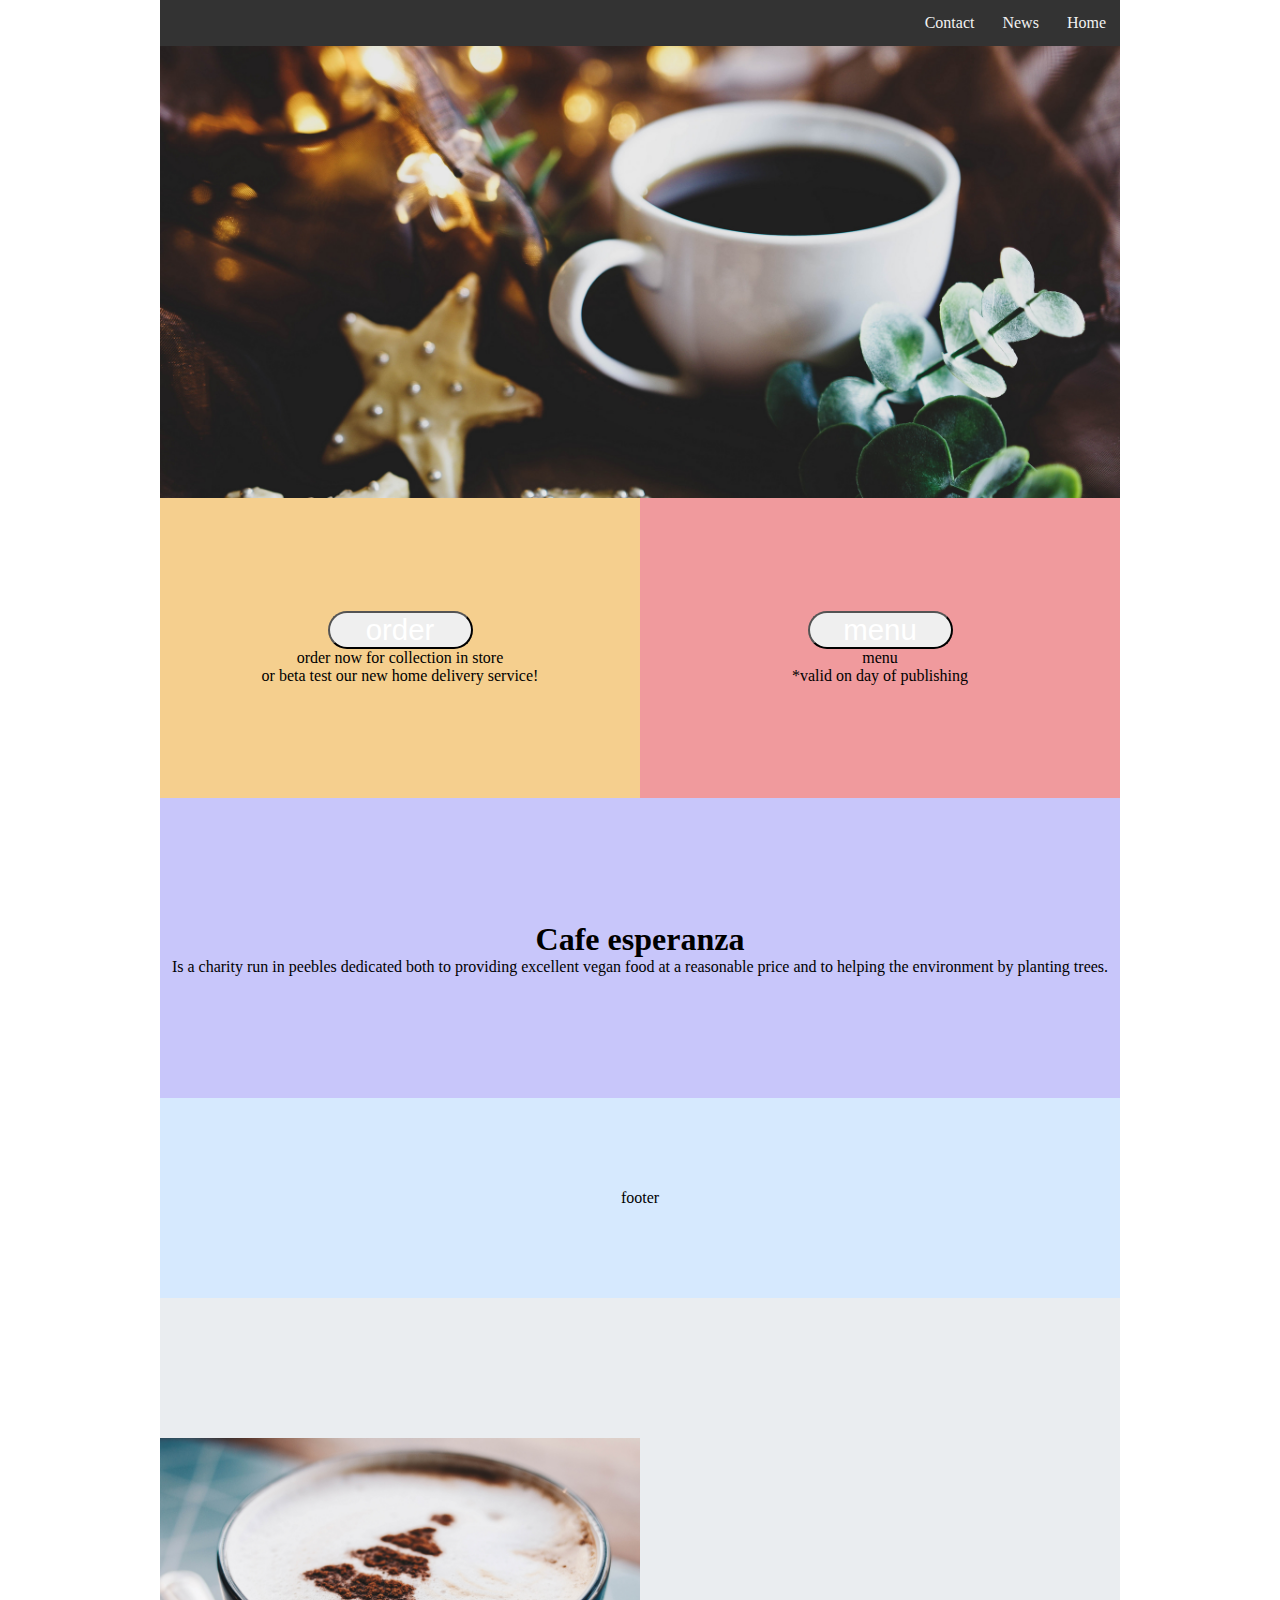
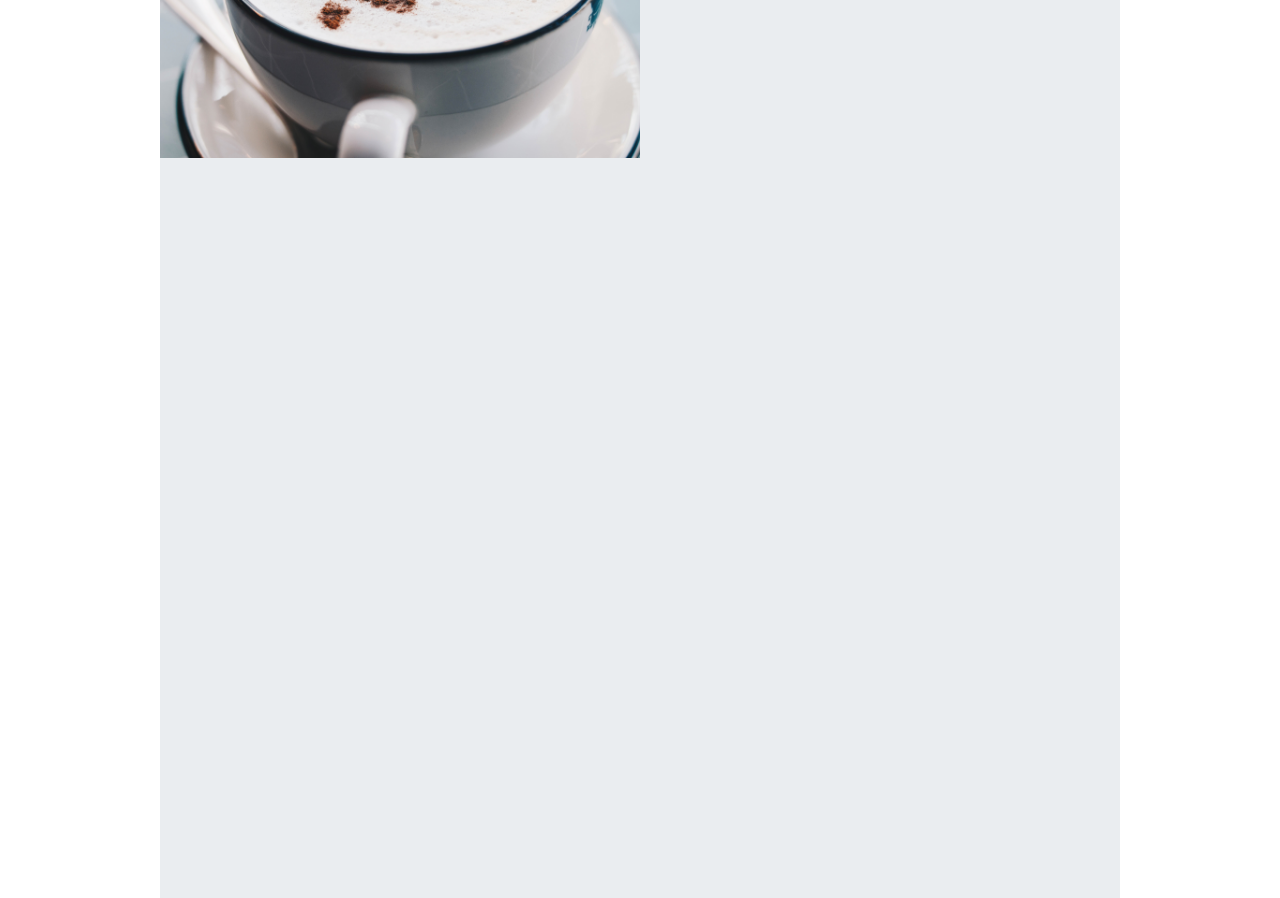
<file: index.html>
<!DOCTYPE html>
<head>
  <meta charset='UTF-8'/>
  <link rel="stylesheet" type="text/css" href="css/style1.css">
  <meta name='viewport'content='width=device-width, initial-scale=1.0, maximum-scale=1.0' />
  <title>cafe Esperanza</title>
</head>

<nav class="wrap">
  <p>Cafe esperanza</p>
<div id="navbar">
  <a href="#home">Home</a>
  <a href="#news">News</a>
  <a href="#contact">Contact</a>
</div>
</nav>

<body class="body">
  <div class='page'>
    <div class='section menu'></div>

    <div class='section header'>
      <div class='coffe1'>
        <picture>
          <source media='(min-width: 401px)'
                  srcset='images/cup1_big.jpg'/>
          <source media='(max-width: 400px)'
                  srcset='images/cup1_tall.jpg'/>
          <img src='images/photo-small.jpg'/>
        </picture>
      </div>
    </div>

    <div class='section content'>

      <div class='cup2'>
        <img src='cup2_small.jpg'
             srcset='images/cup2_big.jpg 1x,
                     images/cup2_big.jpg 2x'>
      </div>
    </div>

    <div class='section content'>

    </div>

<div class='section sign-up'>
  <p>footer</p>
</div>


    <div class='section feature-1'>
      <button type="button" name="order" class="order_btn">order</button>
      <p>order now for collection in store</p>
      <p>or beta test our new home delivery service!</p>
    </div>

    <div class='section feature-2'>
      <button type="button" name="menu" class="order_btn">menu</button>
      <p>menu</p>
      <p>*valid on day of publishing</p>

    </div>

    <div class='section feature-3'>
      <h1>Cafe esperanza</h1>
      <p>Is a charity run in peebles dedicated both to providing excellent vegan food at a reasonable price and to helping the environment by planting trees.</p>
    </div>

  </div>
</body>

<footer>
</footer>
</file>
<file: css/style1.css>
.page {
  display: flex;
  flex-wrap: wrap;
}

.body{
z-index: -1;

}
.cup2 img {
  width: 50%;
  display: block;
}

.cake img {
  width: 50%;
  display: block;
}

.header {
  height: auto;
  justify-content: inherit;
  align-items: inherit;
}

.order_btn{
  width: 145px;
  color: white;
  border-radius: .5rem;
  height: px;
  border-radius: 3rem;
  font-size:2.3vw;
  outline:none;
}

.coffe1 img {
  width: 100%;
  display: block;
  margin-top: 30px;
}

.section {
  width: 100%;
  height: 300px;
  display: flex;
  align-items: center;
  justify-content: center;
}

.menu {
  background-color: #5995DA;
  height: 80px;
}

.header {
  background-color: #B2D6FF;
}

.content {
  background-color: #EAEDF0;
  height: 600px;
}

.sign-up {
  background-color: #D6E9FE;
}

.feature-1 {
  background-color: #F5CF8E;
  flex: 0 50%;
  flex-direction: column;

}

.feature-2 {
  background-color: #F09A9D;
  flex: 0 50%;
  flex-direction: column;

}

.feature-3 {
  background-color: #C8C6FA;
  flex-direction: column;
}

* {
  margin: 0;
  padding: 0;
  box-sizing: border-box;

}





/* Mobile Styles */
@media only screen and (max-width: 400px) {
  body {
    background-color: #F09A9D; /* Red */
  }
}





/* Tablet Styles */
@media only screen and (min-width: 401px) and (max-width: 960px) {
  .sign-up,
  .feature-1,
  .feature-2,
 {
    width: 50%;
  }
}






/* Desktop Styles */
@media only screen and (min-width: 961px) {
  .page {
    width: 960px;
    margin: 0 auto;
  }
  .coffe1 img {
    width: 100%;
    display: block;
    margin-top: 90px;
  }
  .sign-up {
  height: 200px;
  order: 1;
}
.content {
  order: 2;

}
  .feature-1,
  .feature-2,
 {
    width: 33.3%;
  }
  .header {
    height: 400px;

  }


}




#navbar {
  overflow: hidden;
  background-color: #333;
  position: fixed;
  width: 960px;
  z-index: 0;


}

#navbar a {
  float: right;
  display: block;
  color: #f2f2f2;
  text-align: center;
  padding: 14px;
  text-decoration: none;

}

.wrap{
  display: flex;
  justify-content: center;
}
</file>
